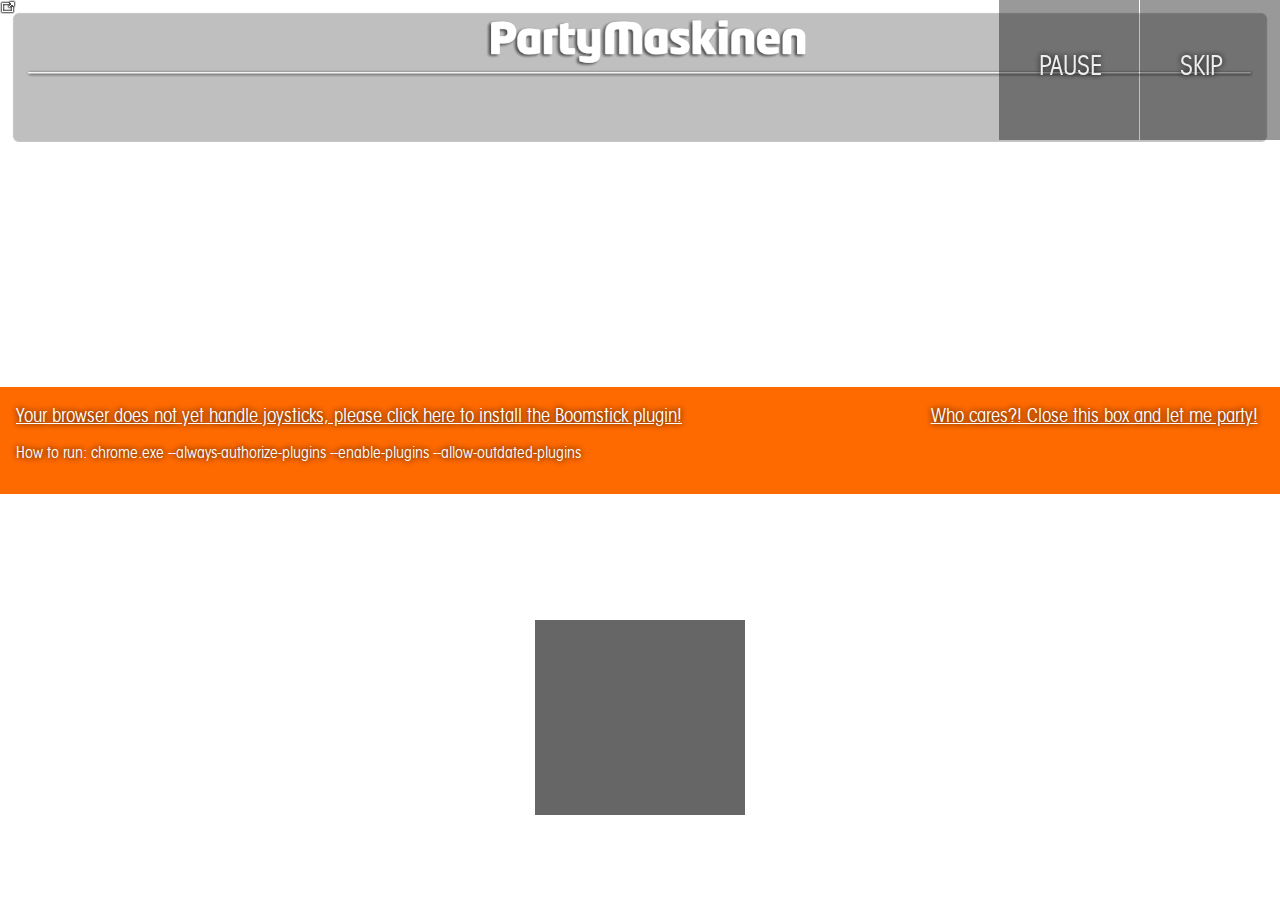
<file: index.html>
﻿<!DOCTYPE html>
<html>
<head>
    <title>Partymaskinen</title>
    <meta content="text/html; charset=UTF-8" http-equiv="Content-Type" />
</head>
<script src="scripts/partymachine.config.js" type="text/javascript"></script>
<script src="scripts/partymachine.loader.js" type="text/javascript"></script>
<script type="text/javascript">
    function partyMachineHost() {
        $(function () {
            partyMachine.start();
            $(".fittext1").fitText();
        });
    }
</script>
<body>
    <div style="display: none;">
        <object id="boomstickplugin" type="application/x-boomstickjavascriptjoysticksupport" width="0" height="0"></object>
    </div>

    <div id="partyMachinePluginContainer"></div>
    <div id="partyMachine">
        <img class="fullscreen" onclick="toggleFullScreen()" src="img/fullscreenIcon.png" alt="headerback" width="16px" height="14px" />
        <!--<div class="header fittext1" id="partyname"></div>-->
        <div class="header-container" id="partyMachine-header-has-plugins">
            <img class="header-container-back" src="img/header_back.png" alt="headerback" width="98%" />
            <div class="participant-name-container">
                <div class="fittext1" id="participant-name"></div>
            </div>
            <div class="logo-container">
                <img src="img/logoWhite.png" alt="logo" />
            </div>
            <div class="timer-container">
                <div class="fittext1" id="participant-timer"></div>
            </div>
            <img class="divider" src="img/divider.png" alt="divider" width="96%" />
            <div class="media-info-container fittext1">
                <div class="current-media-title"></div>
            </div>
        </div>

        <div class="header-container" id="partyMachine-header-no-plugins">

            <div class="logo-container">
                <img src="img/logoWhite.png" alt="logo" />
                <a class="btn-pause" id="pauseTrack"><span>PAUSE</span></a><a class="btn-play" id="playTrack" style="display: none"><span>PLAY</span></a><a class="btn-skip" id="skipTrack"><span>SKIP</span></a>
                <a class="play icon" title="Play" href="#"></a>
            </div>
        
        </div>
        
        <div class="plugins-fixed" id="plugins-container">
            <div id="plugin-wrapper">
                <div id="partyMachine-plugins"></div>
            </div>
        </div>
    </div>
</body>
</html>
</file>
